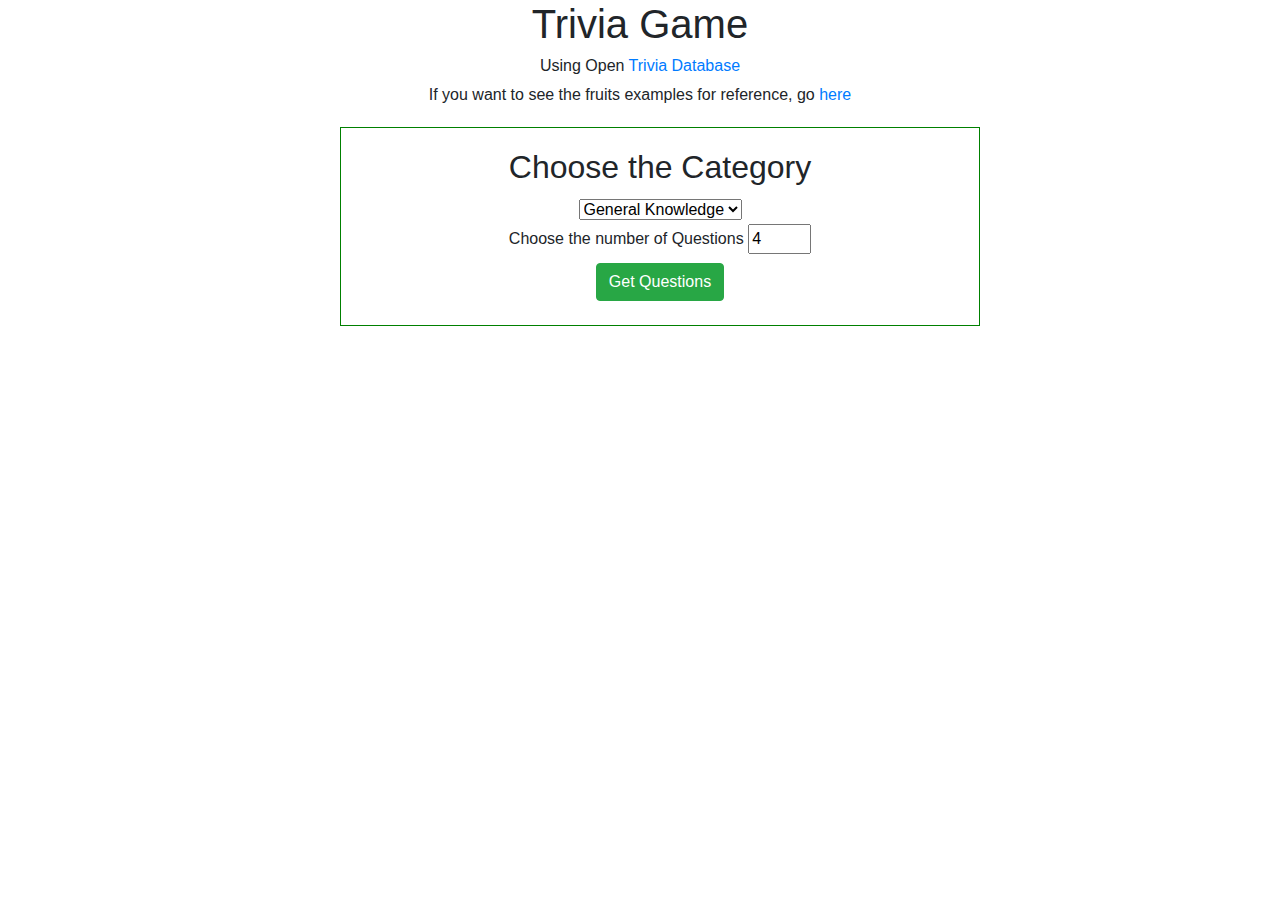
<file: index.html>
<!DOCTYPE html>
<html lang="en-US">
    <head>
        <meta charset="utf-8">
        <meta name="viewport" content="width=device-width, initial-scale=1">
        <title>Trivia Game</title> 
        <link rel="stylesheet" href="styles.css">
        <link rel="stylesheet" href="https://cdn.jsdelivr.net/npm/bootstrap@4.0.0/dist/css/bootstrap.min.css" integrity="sha384-Gn5384xqQ1aoWXA+058RXPxPg6fy4IWvTNh0E263XmFcJlSAwiGgFAW/dAiS6JXm" crossorigin="anonymous">
        <!-- Option 1: Include in HTML -->
        <link rel="stylesheet" href="https://cdn.jsdelivr.net/npm/bootstrap-icons@1.3.0/font/bootstrap-icons.css">
        <script src="he.js"></script>
        <script type="text/javascript" src="script.js"></script>
        
    </head>
    <body>
        <main>
            <!-- Part 1: Fetching local JSON Data-->
            <h1 class="center">Trivia Game</h1>
            <h6 class="center">Using Open <a href="https://opentdb.com/api_config.php">Trivia Database</a></h6>
            <p>If you want to see the fruits examples for reference, go <a href="./fruits-examples/">here</a></p>
           <section id="choosingQuestionsSection" class="simple-border">
                <h2>Choose the Category</h2>
                <select id="categorySelect" class="my-1">
                    <option value="9">General Knowledge</option>
                    <option value="10">Books</option>
                    <option value="11">Film</option>
                    <option value="21">Sports</option>
                    <!-- TODO X: Add more categories here -->
                </select>
                <br/>
                <label for="numberOfQuestions"> Choose the number of Questions</label>
                <input type="number" id="numberOfQuestions" name="numQuestions" min="2" max="10" value="4" step="2">
                <br/>
                <button class="btn btn-success my-1" id="getQuestions">Get Questions</button>
            </section>
            <section id="resultsSection" class="d-none simple-border">
                <h2>Results</h2>
                <p>Score: <span id="score">0</span> out of <span id="totalQuestions">10</span> total questions</p>
                <p>Questions Answered so far: <span id="questionsAnswered">0</span></p>
                <button class="btn btn-danger" id="restartBtn">Restart</button>
           </section>
            <section id="questionsSection" class="d-none simple-border">
                <h2>Questions</h2>
                <select id="difficultyFilter" class="py-1 my-1">
                    <option value="easy">Easy</option>
                    <option value="medium">Medium</option>
                    <option value="hard">Hard</option>
                </select>
                <br/>
                <select id="typeFilter" class="py-1 my-1">
                    <option value="someValueShouldGoHere--CheckTheAPI">True/False Questions</option>
                    <option value="someValueShouldGoHere--CheckTheAPI">Multiple Choice Questions</option>
                </select>
                <div id="questionCards">
                    <div class="card">
                        <div class="card-header">
                            <h5 class="card-title">Sample Question</h5>
                            <h6 class="card-subtitle">Category: General Knowledge</h6>
                        </div>
                        <form>
                            <div class="card-body">
                                <div class="form-check">
                                    <input type="radio" id="answer1" name="answer" value="1">
                                    <label class="form-check-label" for="answer1">Answer 1</label>
                                </div>
                                <div class="form-check">
                                    <input type="radio" id="answer2" name="answer" value="2">
                                    <label class="form-check-label" for="answer2">Answer 2</label>
                                </div>
                                <div class="form-check">
                                    <input type="radio" id="answer3" name="answer" value="3">
                                    <label class="form-check-label" for="answer2">Answer 3</label>
                                </div>
                                <div class="form-check">
                                    <input type="radio" id="answer4" name="answer" value="4">
                                    <label class="form-check-label" for="answer2">Answer 4</label>
                                </div>         
                            </div>
                            <div class="card-footer">
                                <button class="btn btn-success">Check Answer</button>
                            </div>
                        </form>
                    </div>
                </div>
            </section>
        </main>
       
    </body>
</html>
</file>
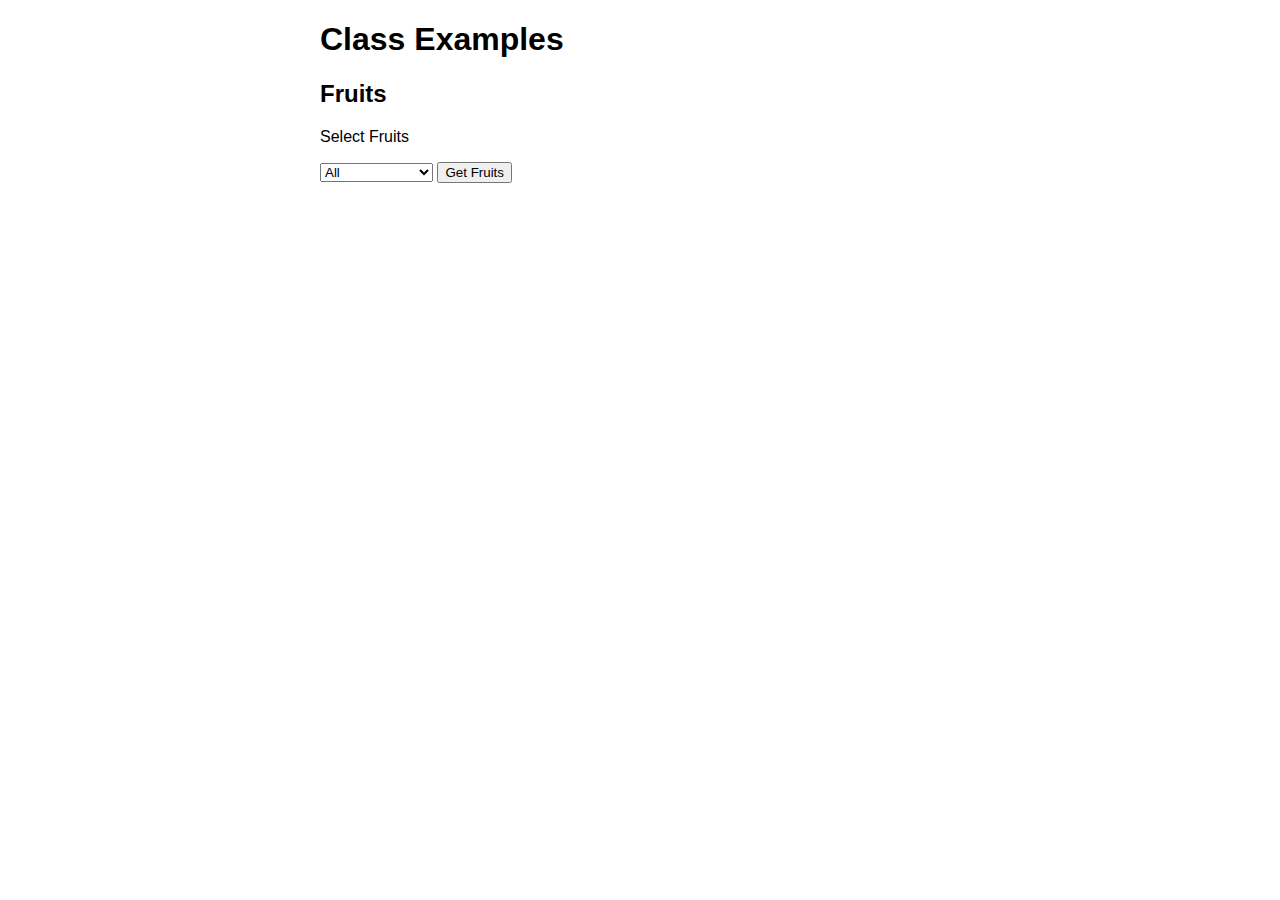
<file: fruits-examples/index.html>
<!DOCTYPE html>
<html lang="en-US">
    <head>
        <meta charset="utf-8">
        <meta name="viewport" content="width=device-width, initial-scale=1">
        <title>Class Examples</title> 
        <link rel="stylesheet" href="styles.css">
        <script type="text/javascript" src="fruits-examples.js"></script>
    </head>
    <body>
        <h1>Class Examples</h1>
        <section>
            <h2>Fruits</h2>
            <p>Select Fruits</p>
            <select id="fruitsSelect">
                <option value="all">All</option>
                <option value="red">Red</option>
                <option value="yellow">Yellow</option>
                <option value="containsApple">Contains Apple</option>
            </select>
            <button id="getFruits">Get Fruits</button>
            <section id="fruitsContainer">

            </section>
        </section>
    </body>
</html>
</file>
<file: styles.css>
html {
  font-family: sans-serif;
}

*{
  box-sizing: border-box;
}

:root {
  --navy: #002d62;
  --orange: #eb6e1f;
  --light-orange: #f4911e;
  --gray: #e7e9ea;
}

body {
  background-color: var(--gray);
  width: 100%;
  min-width: 480px;
  margin: 0 auto;
}

main{
  margin: 0 auto;
  width: 50%;
  text-align: center;
}

.center{
  text-align: center;
  display: block;
  margin: 0auto;
}

.btnCenter{
  display: block;
  margin: 10px auto;
  text-align: center;
}

.lightBlue{
  color: lightblue;
}

.arrowStyleBullet{
  list-style-type: "→ ";
  padding: 0;
}

section{
  margin: 20px;
  display: flex;
  width: 100%;
  gap: 16px;
  align-items: center;
}

.noDisplay{
  display: none;
}

.simple-border{
  border: 1px solid green;
  padding: 20px;
}

.cross-out {
  text-decoration: line-through;
}


.cards {
  display: flex;
  flex-wrap: wrap;
  justify-content: center;
  align-items: center;
}

.fruitCard {
  background-color: white;
  padding: 1.3rem;
  margin: 1.1rem;
  width: 200px;
  border-radius: 15px;
  border-color: var(--orange);
  color: var(--navy);
}

.playerCard {
  background-color: var(--navy);
  padding: 1.3rem;
  margin: 1.2rem;
  width: 250px;
  border-radius: 15px;
  border-color: var(--orange);
  color: white;
}
</file>
<file: fruits-examples/styles.css>
html {
    font-family: sans-serif;
}

body {
    width: 50%;
    max-width: 800px;
    min-width: 480px;
    margin: 0 auto;
}


.simple-border{
    border: 1px solid green;
    padding: 10px;
}

.small-img{
    width: 300px;
    /* height: 100px; */
}


.red-border{
    border: 1px solid red;
    padding: 10px;
}

.blue-border{
    border: 1px solid blue;
    padding: 10px;
}

.green-border{
    border: 1px solid green;
    padding: 10px;
}
</file>
